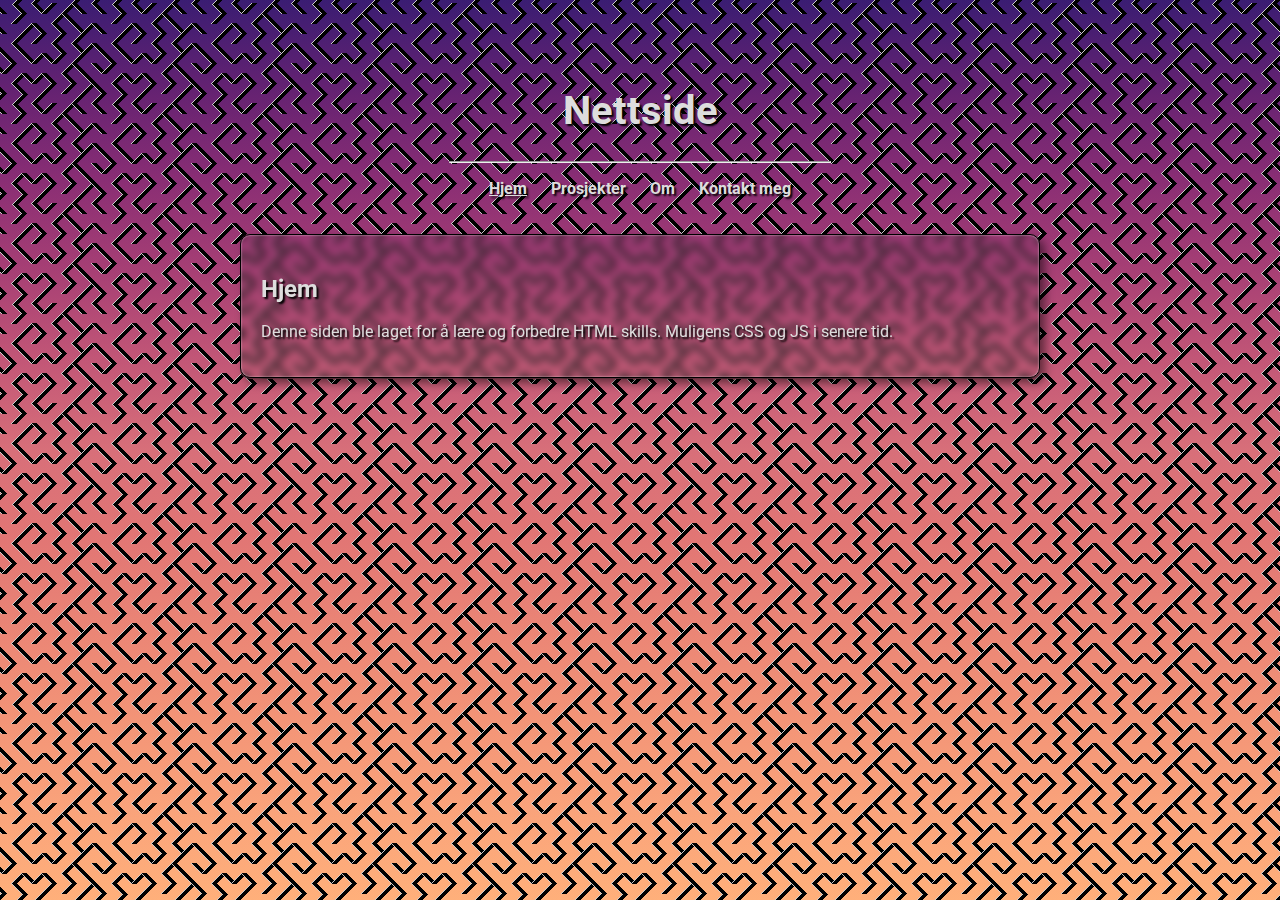
<file: index.html>
<!DOCTYPE html>
<html lang="en">
  <head>
    <meta charset="UTF-8" />
    <meta http-equiv="X-UA-Compatible" content="IE=edge" />
    <meta name="viewport" content="width=device-width, initial-scale=1.0" />
    <link rel="stylesheet" href="styles.css">
    <link href="https://fonts.googleapis.com/css2?family=Roboto:wght@100;300;400;700&display=swap" rel="stylesheet"> 
    <title>Portfolio</title>
  </head>
  <body>
    <nav>
      <h1><a href="index.html">Nettside</a></h1>
      <hr>
      <ul>
        <li><a href="index.html" id="currentpage">Hjem</a></li>
        <li><a href="projects.html">Prosjekter</a></li>
        <li><a href="about.html">Om</a></li>
        <li><a href="contact.html">Kontakt meg</a></li>
      </ul>
    </nav>
    <main>
      <h2>Hjem</h2>
      <p>Denne siden ble laget for å lære og forbedre HTML skills. Muligens CSS og JS i senere tid.
      </p>
    </main>
  </body>
</html>
</file>
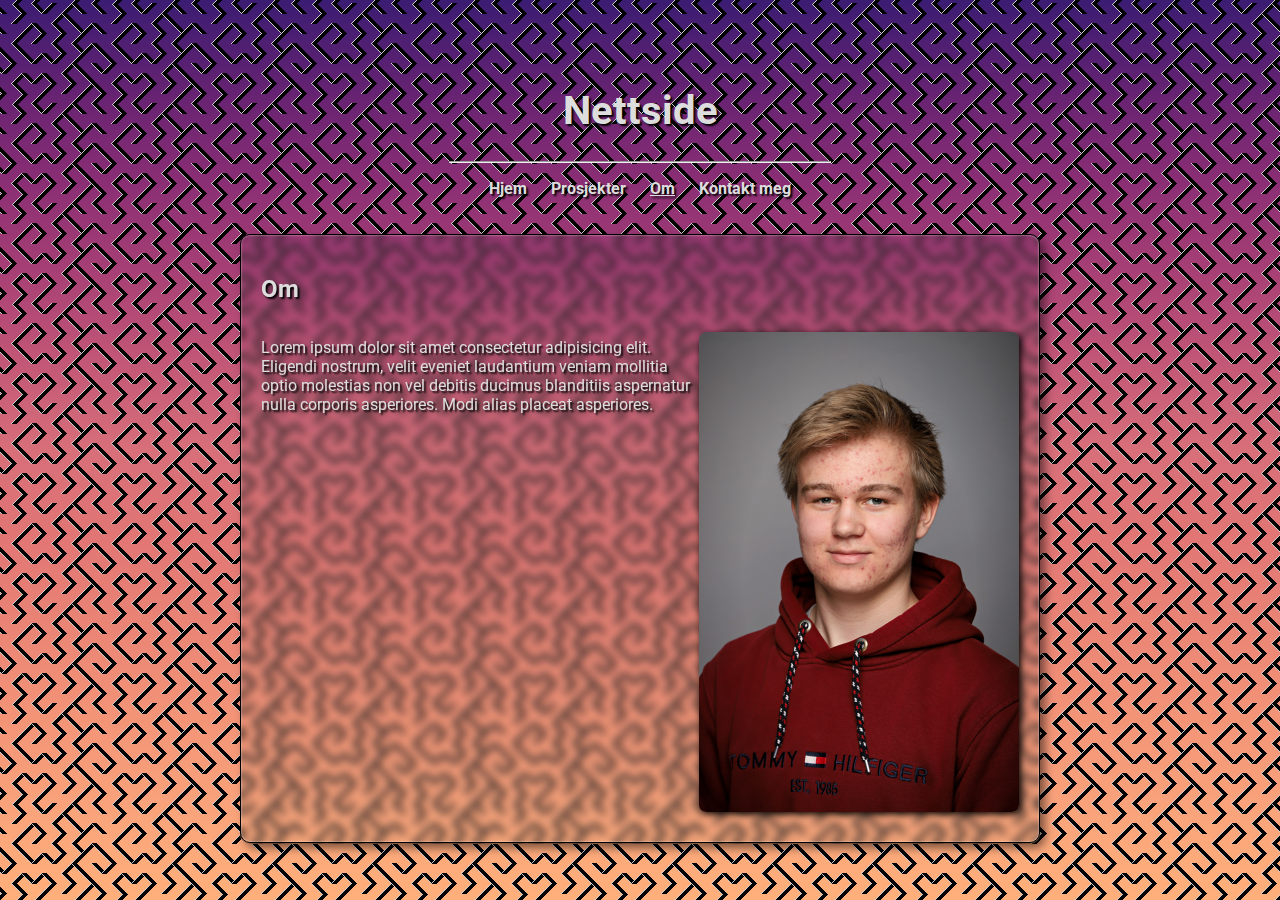
<file: about.html>
<!DOCTYPE html>
<html lang="en">
  <head>
    <meta charset="UTF-8" />
    <meta http-equiv="X-UA-Compatible" content="IE=edge" />
    <meta name="viewport" content="width=device-width, initial-scale=1.0" />
    <link rel="stylesheet" href="styles.css" />
    <link href="https://fonts.googleapis.com/css2?family=Roboto:wght@100;300;400;700&display=swap" rel="stylesheet"> 
    <title>Portfolio</title>
  </head>
  <body>
      <nav>
        <h1><a href="index.html">Nettside</a></h1>
        <hr>
      <ul>
        <li><a href="index.html">Hjem</a></li>
        <li><a href="projects.html">Prosjekter</a></li>
        <li><a href="about.html" id="currentpage">Om</a></li>
        <li><a href="contact.html">Kontakt meg</a></li>
      </ul>
    </nav>
    <main>
      <h2>Om</h2>
      <div class="om">
        <p>
          Lorem ipsum dolor sit amet consectetur adipisicing elit. Eligendi nostrum, velit eveniet laudantium veniam mollitia optio molestias non vel debitis ducimus blanditiis aspernatur nulla corporis asperiores. Modi alias placeat asperiores.
        </p>
        <img id="meg" src="images/meg.jpg" alt="Bilde av meg">
     </div>
    </main>
  </body>
</html>
</file>
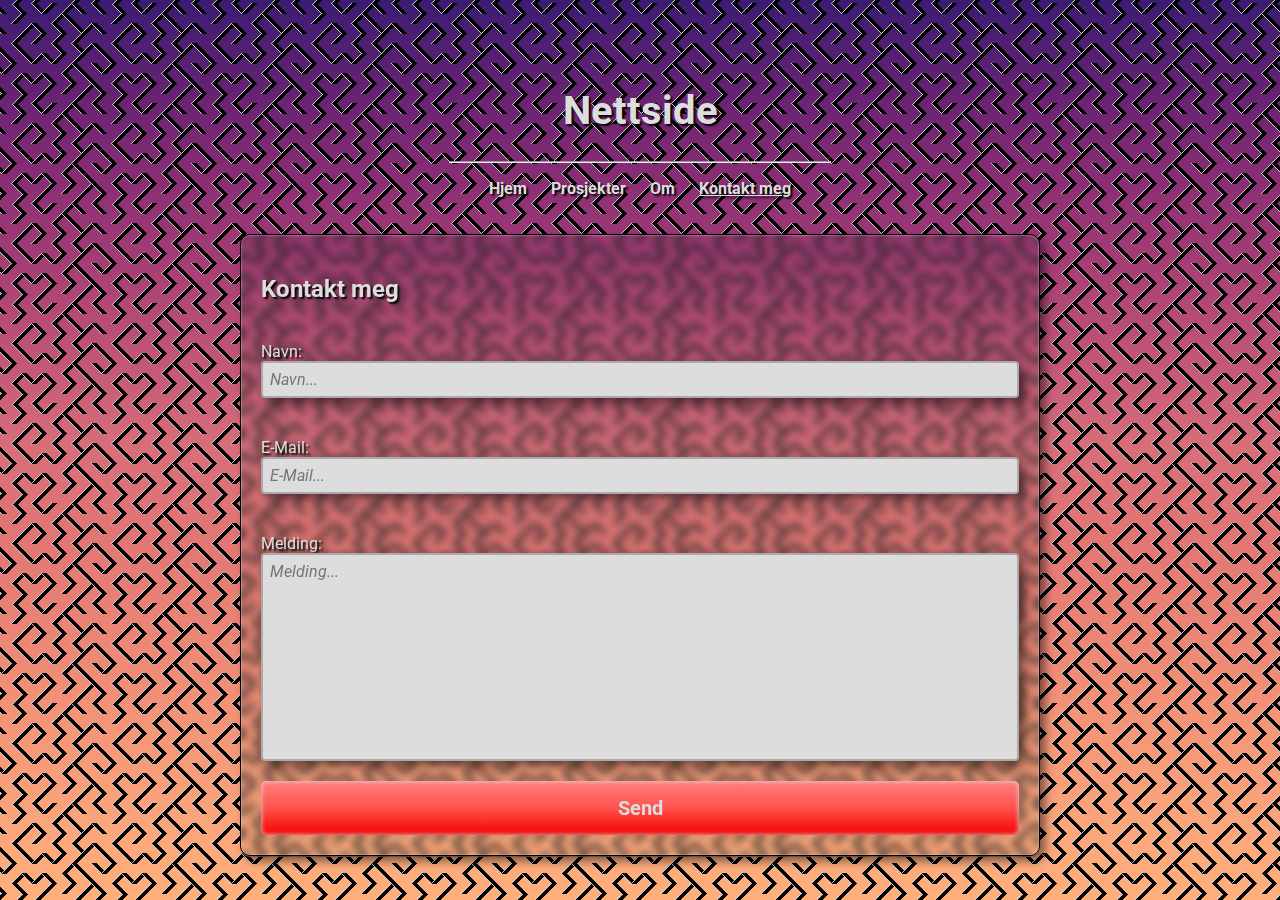
<file: contact.html>
<!DOCTYPE html>
<html lang="en">
  <head>
    <meta charset="UTF-8" />
    <meta http-equiv="X-UA-Compatible" content="IE=edge" />
    <meta name="viewport" content="width=device-width, initial-scale=1.0" />
    <link rel="stylesheet" href="styles.css">
    <link href="https://fonts.googleapis.com/css2?family=Roboto:wght@100;300;400;700&display=swap" rel="stylesheet"> 
    <title>Portfolio</title>
  </head>
  <body>
    <nav>
      <h1><a href="index.html">Nettside</a></h1>
      <hr>
      <ul>
        <li><a href="index.html">Hjem</a></li>
        <li><a href="projects.html">Prosjekter</a></li>
        <li><a href="about.html">Om</a></li>
        <li><a href="contact.html" id="currentpage">Kontakt meg</a></li>
      </ul>
    </nav>
    <main>
      <h2>Kontakt meg</h2>
      <form action="contact">
        <label for="name">
          Navn:
          <input type="text" name="name" id="name" placeholder="Navn..." required>
        </label>
        <label for="email">
          E-Mail:
          <input type="email" name="email" id="email" placeholder="E-Mail..." required>
        </label>
        <label for="message">
          Melding:
          <textarea name="message" id="message" cols="30" rows="10" placeholder="Melding..." required></textarea>
        </label>
          <input type="submit" value="Send" class="submit">
      </form>
    </main>
  </body>
</html>
</file>
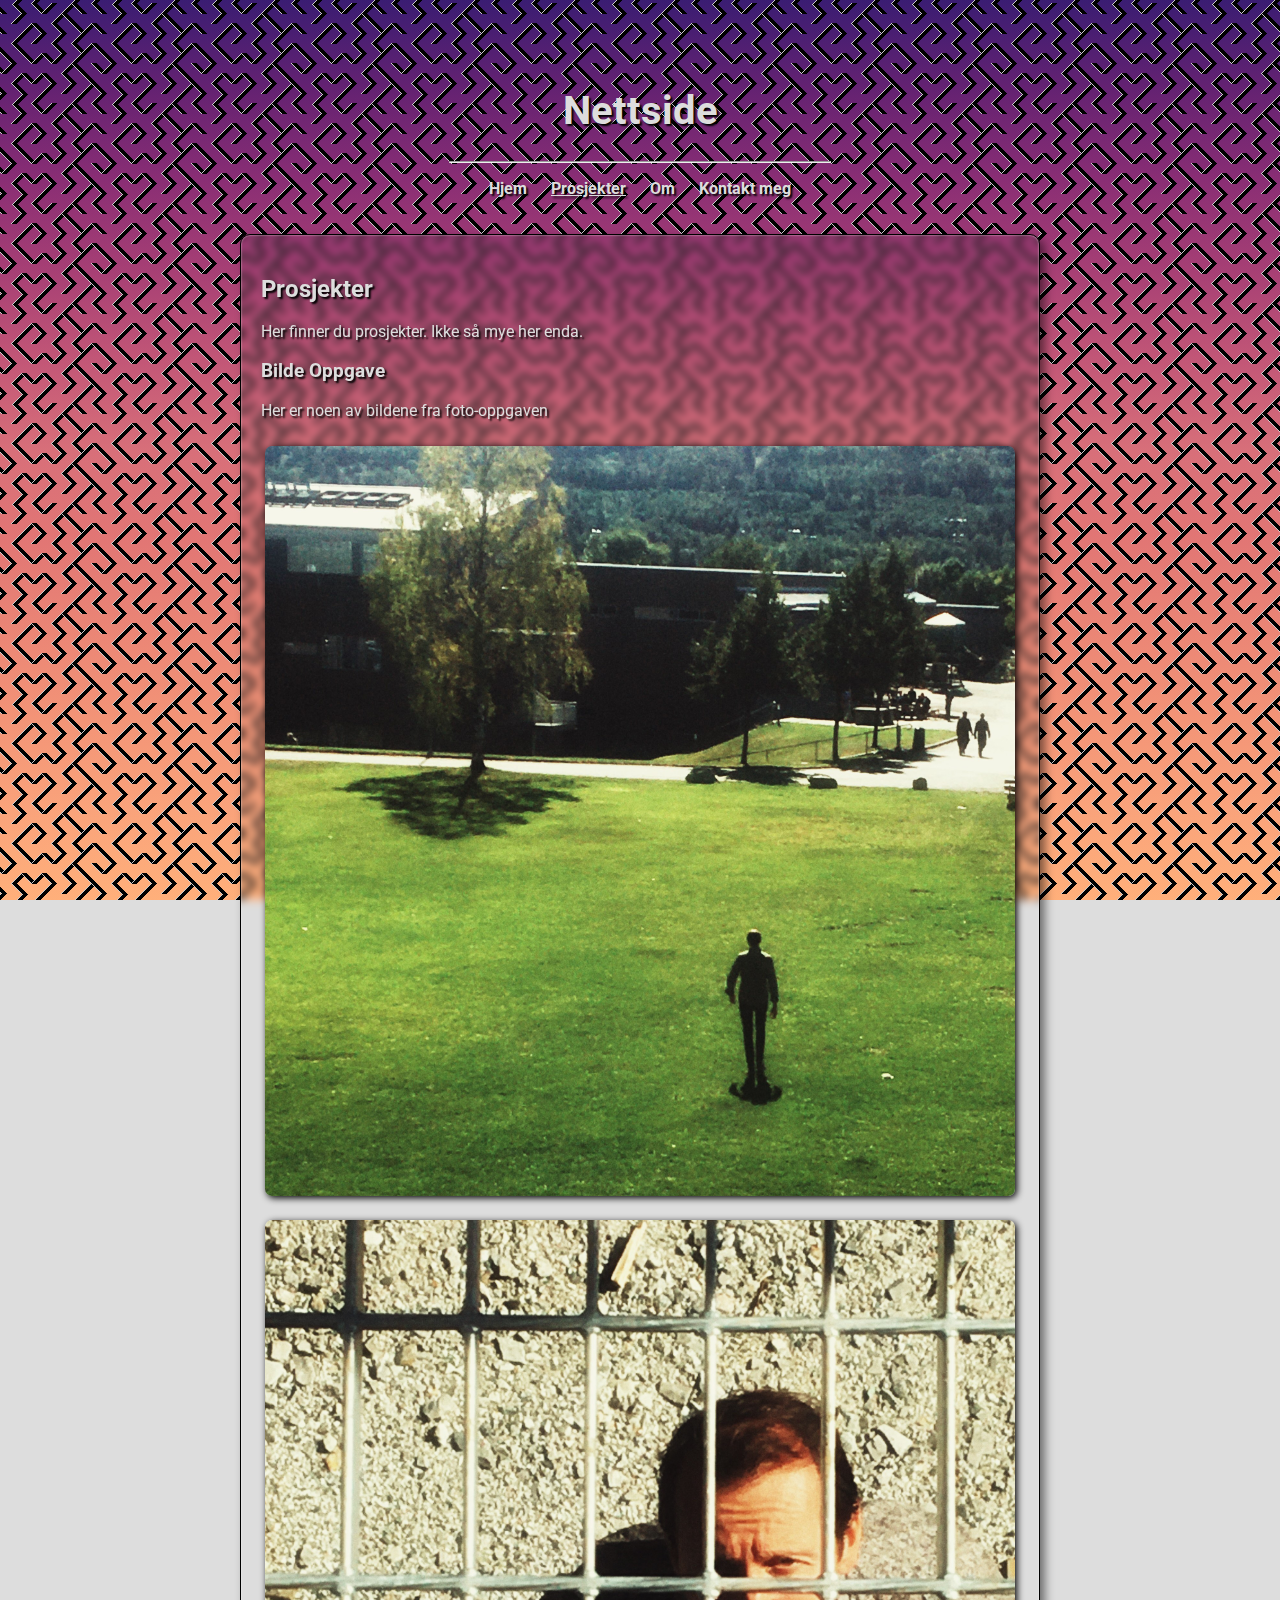
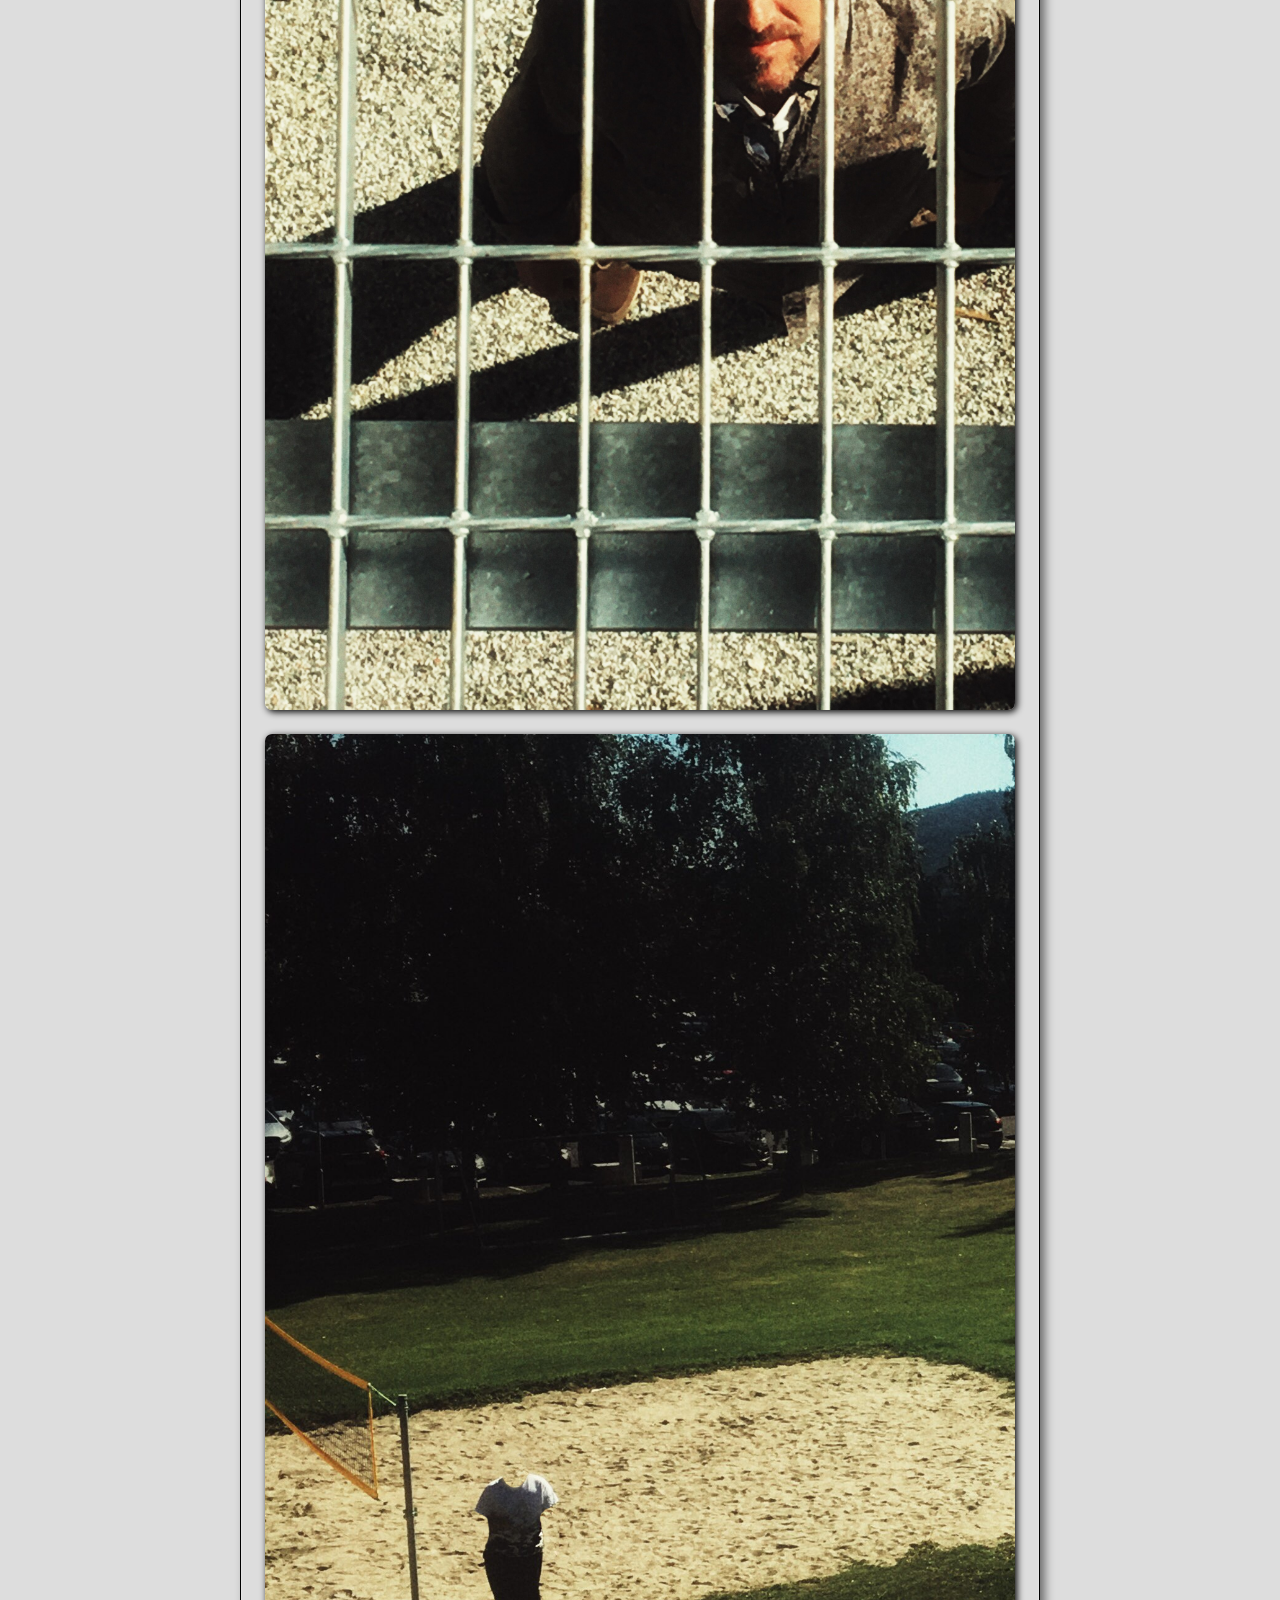
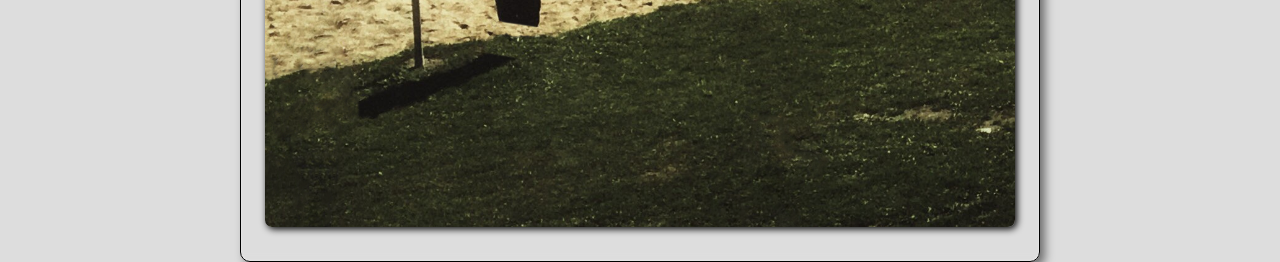
<file: projects.html>
<!DOCTYPE html>
<html lang="en">
  <head>
    <meta charset="UTF-8" />
    <meta http-equiv="X-UA-Compatible" content="IE=edge" />
    <meta name="viewport" content="width=device-width, initial-scale=1.0" />
    <link rel="stylesheet" href="styles.css">
    <link href="https://fonts.googleapis.com/css2?family=Roboto:wght@100;300;400;700&display=swap" rel="stylesheet"> 
    <title>Portfolio</title>
  </head>
  <body>
      <nav>
        <h1><a href="index.html">Nettside</a></h1>
        <hr>
      <ul>
        <li><a href="index.html">Hjem</a></li>
        <li><a href="projects.html" id="currentpage">Prosjekter</a></li>
        <li><a href="about.html">Om</a></li>
        <li><a href="contact.html">Kontakt meg</a></li>
      </ul>
    </nav>
    <main>
      <h2>Prosjekter</h2>
      <p>Her finner du prosjekter. Ikke så mye her enda.</p>
      <h3>Bilde Oppgave</h3>
      <p>Her er noen av bildene fra foto-oppgaven</p>
      <div class="center">
        <img src="images/KjetilTre.jpg" alt="Kjetil går mot treet">
        <img src="images/KjetilFengsel.jpg" alt="Kjetil i fengsel">
        <img src="images/IkkeKevin.png" alt="Ikke Kevin ved volleyball banen">
      </div>
    </main>
  </body>
</html>
</file>
<file: styles.css>
html {
  height: 100%;
  font-family: "roboto";
}

body {
  overflow-y: scroll;
  max-height: 91%;
  max-width: 800px;
  margin: 40px auto;
  padding: 0 10px;
  background-color: #ddd;
  background-image: url("images/mosaic.png"),
    linear-gradient(
      180deg,
      hsl(261deg 60% 28%) 0%,
      hsl(290deg 54% 29%) 10%,
      hsl(314deg 50% 36%) 20%,
      hsl(329deg 45% 45%) 30%,
      hsl(342deg 47% 55%) 40%,
      hsl(354deg 57% 64%) 50%,
      hsl(1deg 65% 67%) 60%,
      hsl(8deg 74% 69%) 70%,
      hsl(14deg 84% 71%) 80%,
      hsl(19deg 92% 73%) 90%,
      hsl(24deg 100% 74%) 100%
    );
  background-repeat: repeat;
  background-attachment: fixed;
  color: #ddd;
}

main {
  border: 1px solid rgb(0, 0, 0);
  border-radius: 10px;
  text-shadow: 2px 2px 2px #000;
  box-shadow: inset 0 0 2px #ffffffc0, 5px 5px 10px #00000080;
  backdrop-filter: blur(5px);
  padding: 20px;
}

nav {
  text-shadow: 2px 2px 2px #000;
  padding: 20px;
  text-align: center;
}

nav h1 {
  font-size: 40px;
}

nav li {
  display: inline;
  padding: 10px;
}

hr {
  width: 50%;
  color: inherit;
}

nav a {
  font-weight: 700;
  color: inherit;
  text-decoration: none;
}

nav a:hover {
  text-decoration: underline;
}

ul {
  text-decoration: none;
  list-style: none;
  padding: 0;
}

#currentpage {
  text-decoration: underline;
}

textarea,
input {
    font-family: "roboto";
    font-size: 1rem;
  box-shadow: 5px 5px 10px #00000070;
  padding: 7px;
  border: 2px solid #aaa;
  border-radius: 4px;
  background-color: #ddd;
  width: inherit;
  resize: none;
  width: 100%;
  box-sizing: border-box;
}

form :placeholder-shown{
    color: #888;
    font-style: italic;
}

.center {
    text-align: center;
}

form input[type="submit"] {
  padding: 15px;
  color: #ddd;
  font-weight: 700;
  font-size: 20px;
  border: none;
  border-radius: 5px;
  box-shadow: inset 0 0 5px #ddd;
}

form:invalid input[type="submit"] {
  background-image: linear-gradient(
    0deg,
    hsl(0deg 100% 48%) 0%,
    hsl(2deg 100% 65%) 50%,
    hsl(0deg 100% 75%) 100%
  );
}

form:valid input[type="submit"] {
  background-image: linear-gradient(
    0deg,
    hsl(122deg 100% 34%) 0%,
    hsl(117deg 63% 55%) 50%,
    hsl(117deg 100% 72%) 100%
  );
}

form:invalid:active input[type="submit"] {
  background-image: linear-gradient(
    0deg,
    hsl(0deg 94% 35%) 0%,
    hsl(3deg 66% 56%) 50%,
    hsl(0deg 100% 75%) 100%
  );
}

form:valid:active input[type="submit"] {
  background-image: linear-gradient(
    0deg,
    rgb(13, 109, 17) 0%,
    rgb(61, 179, 54) 50%,
    hsl(117deg 100% 72%) 100%
  );
}

#submit:hover {
  text-shadow: 0 0 2px #ddd;
  box-shadow: inset 0 0 5px #ddd, 0 0 20px rgb(255, 255, 255);
  transition: 500ms;
}


label {
    display: grid;
    padding-bottom: 20px;
    padding-top: 20px;
}

img {
  margin: 10px;
  margin-right: auto;
  margin-left: auto;
  border-radius: 7px;
  box-shadow: 2px 2px 7px #000;
  max-width: 99%;
}

.images {
  text-align: center;
}

.om {
  display: flex;
}

#meg {
  max-width: 20rem;
}


::selection {
  background-color: #3399FF;
  text-shadow: 0 0 5px rgb(255, 255, 255);
}
</file>
